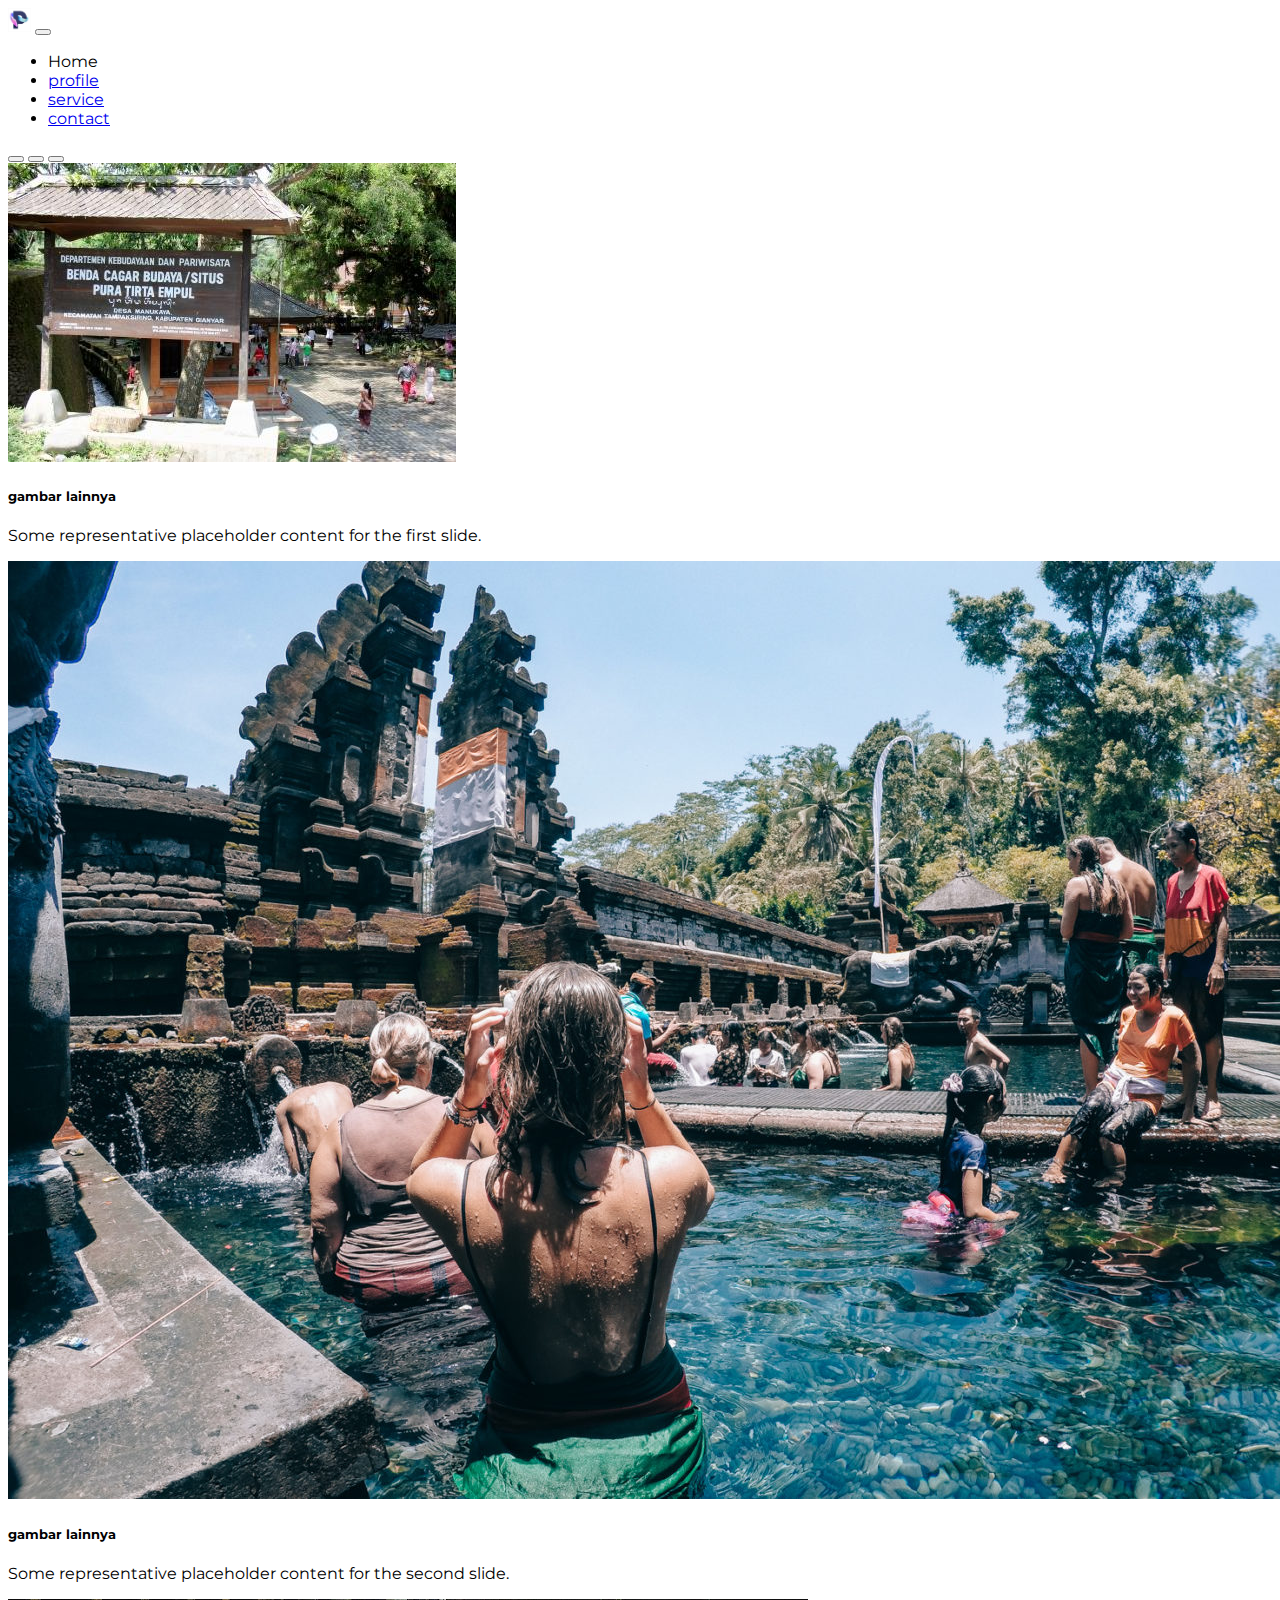
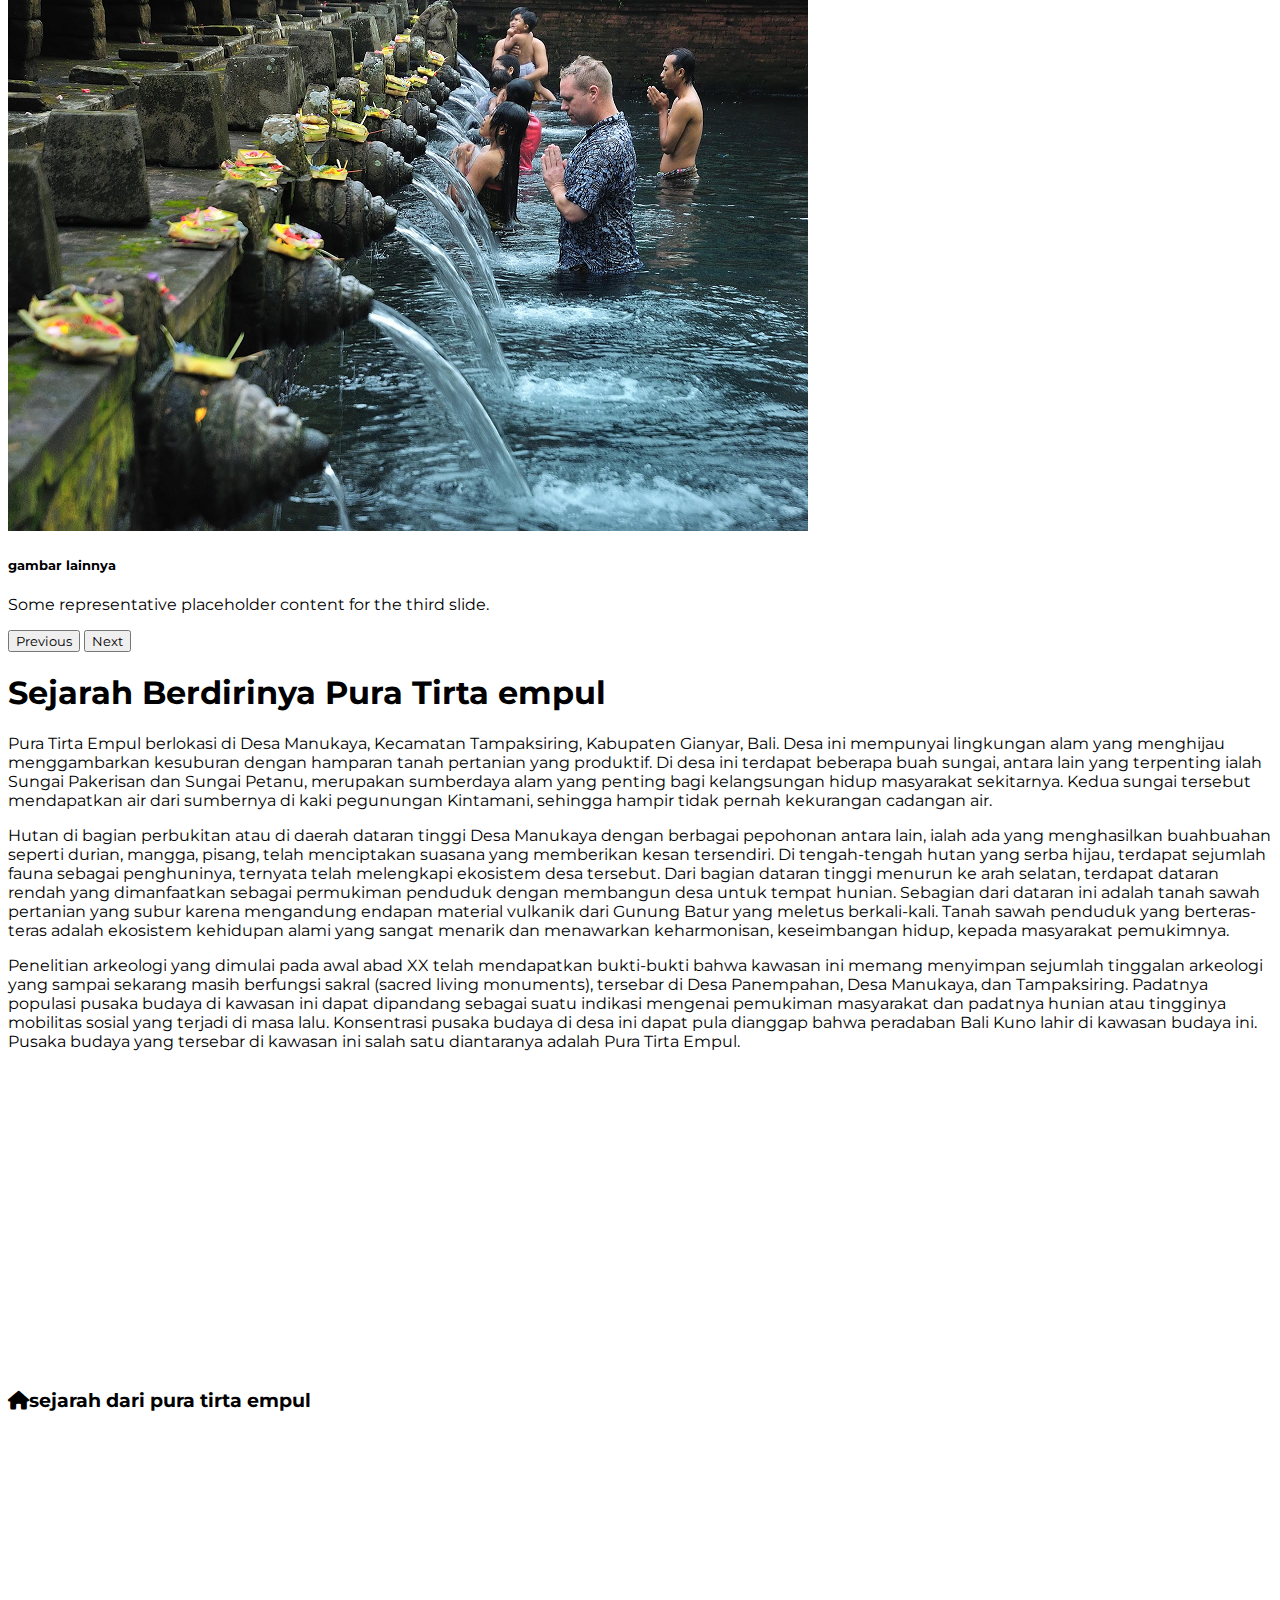
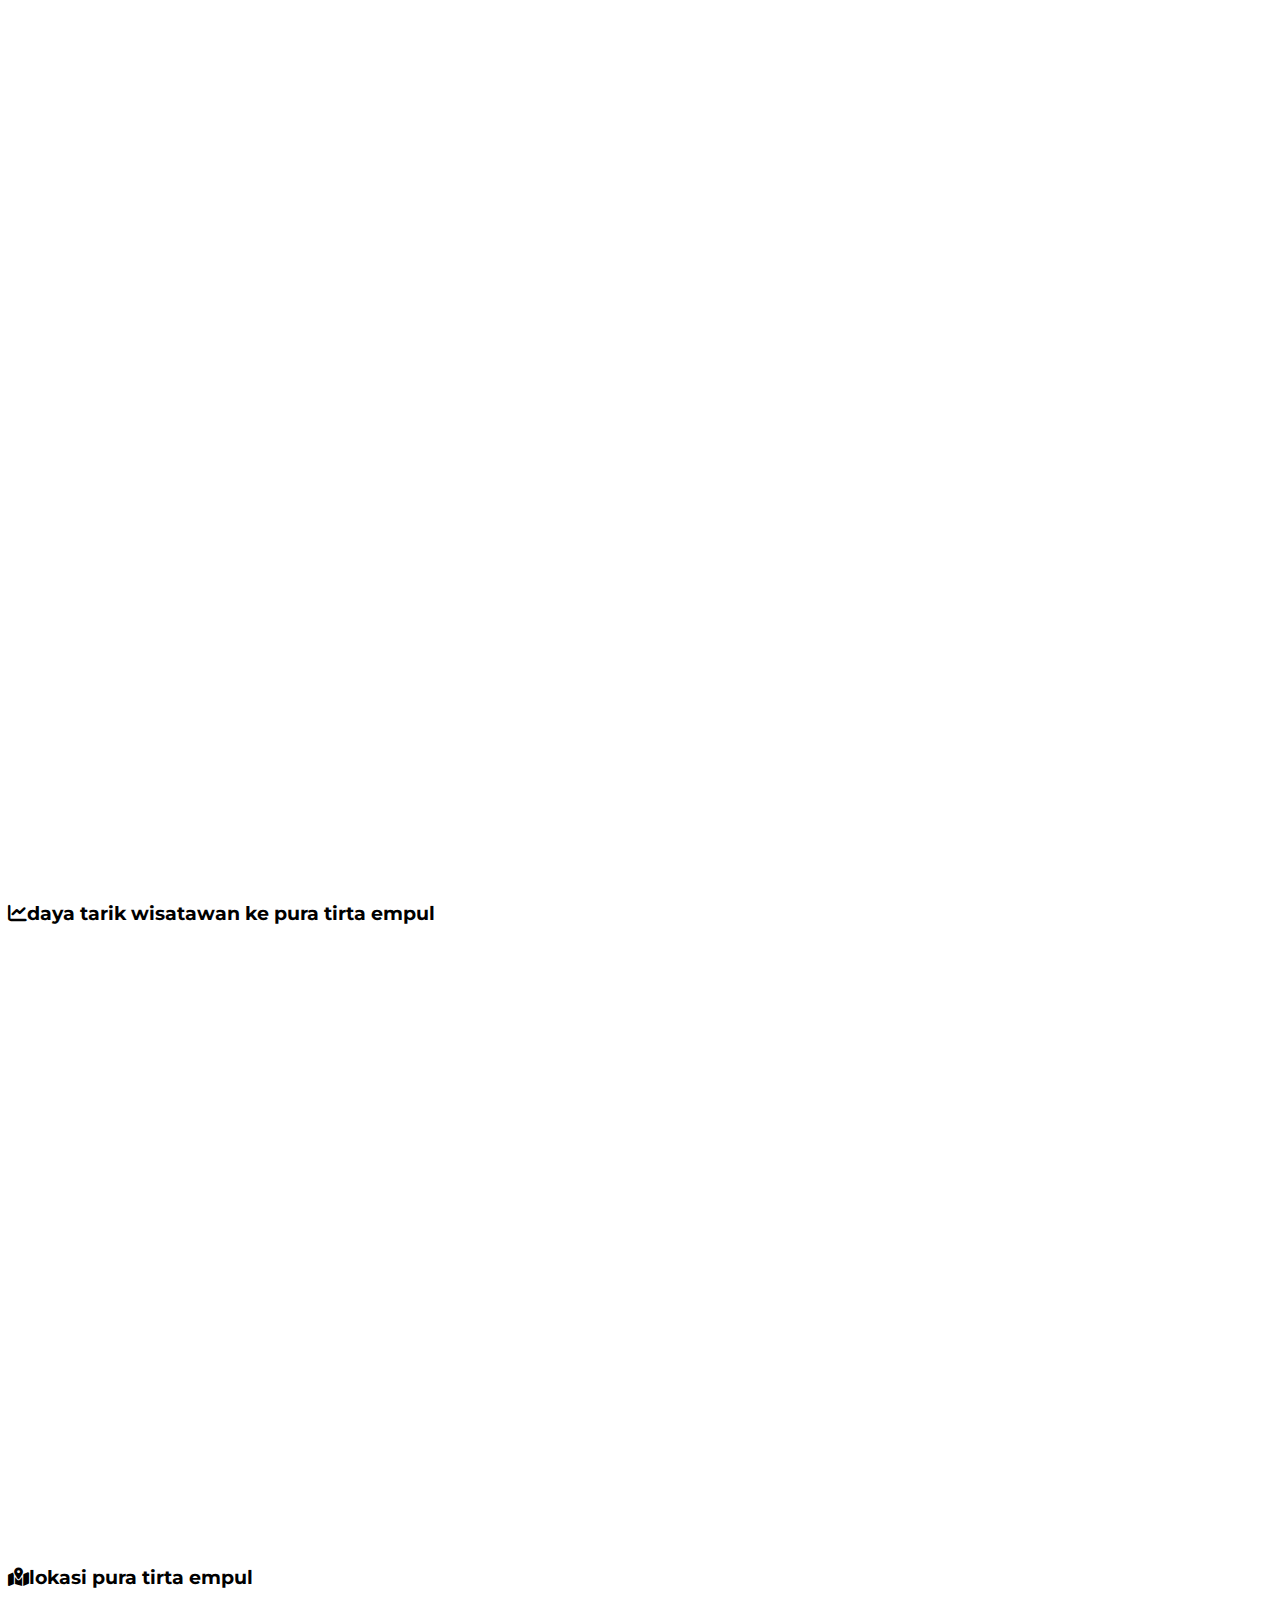
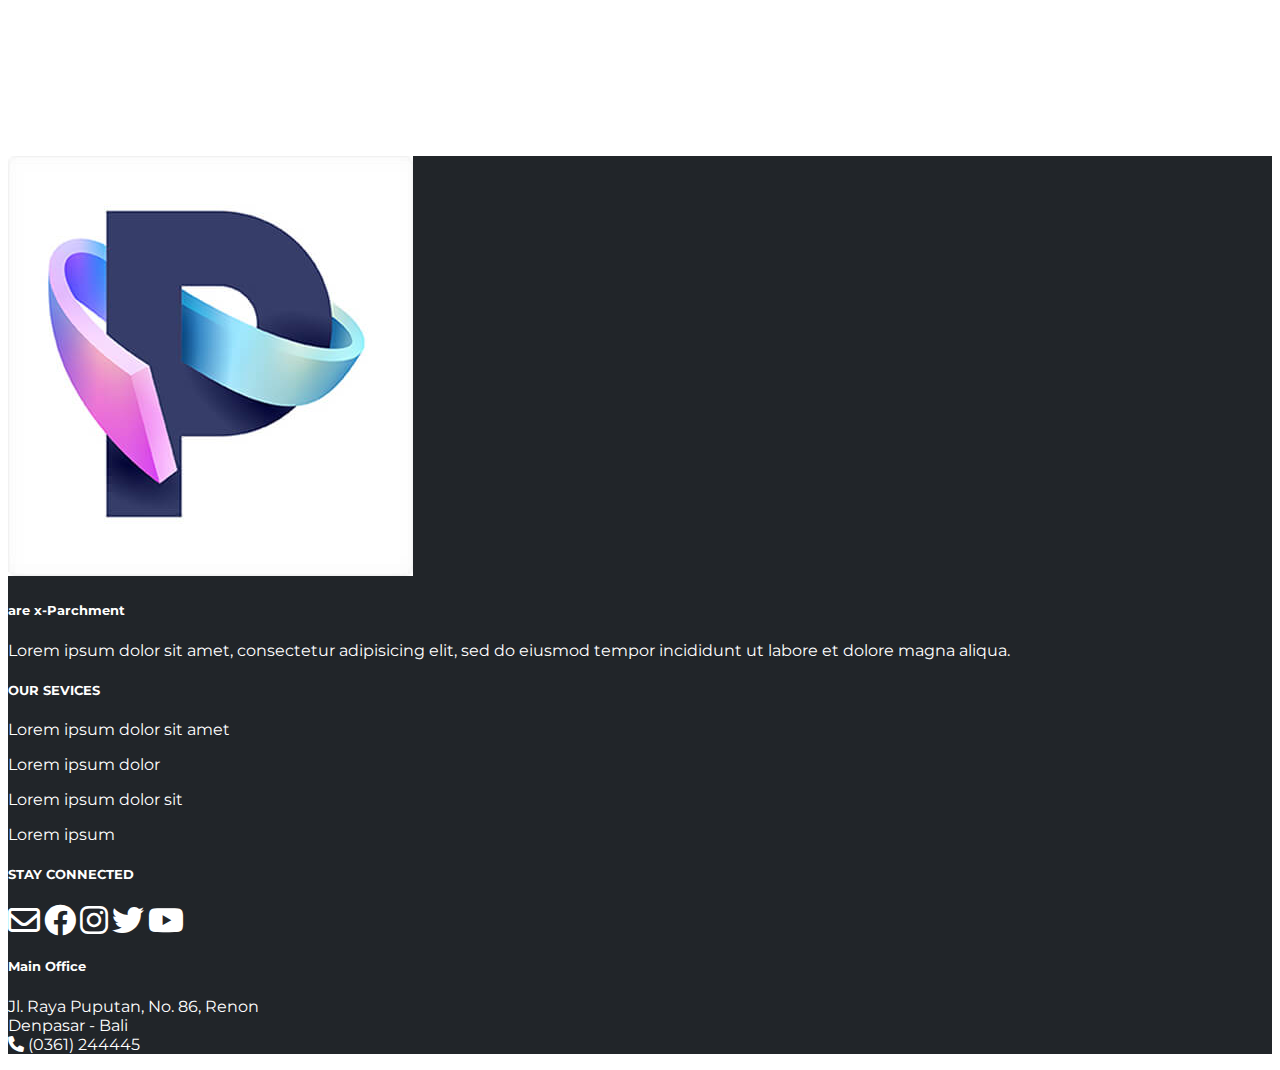
<file: index.html>
<!DOCTYPE html>
<html>
<head>
    <meta charset="utf-8">
    <meta name="viewport" content="width=device-width, initial-scale=1">
    <title></title>
    <!--font-->
    <link rel="preconnect" href="https://fonts.googleapis.com">
    <link rel="preconnect" href="https://fonts.gstatic.com" crossorigin>
    <link href="https://fonts.googleapis.com/css2?family=Montserrat:wght@300;400;700&display=swap" rel="stylesheet">
    <!--end of font-->
    <!--bootsrap-->
    <link rel="stylesheet" type="text/css" href="fontawesome/css/all.min.css">
    <link href="https://cdn.jsdelivr.net/npm/bootstrap@5.0.2/dist/css/bootstrap.min.css" rel="stylesheet" integrity="sha384-EVSTQN3/azprG1Anm3QDgpJLIm9Nao0Yz1ztcQTwFspd3yD65VohhpuuCOmLASjC" crossorigin="anonymous">
    <!--end of boostrap-->
    <!--aos-->
    <link href="https://unpkg.com/aos@2.3.1/dist/aos.css" rel="stylesheet">
    <!--end of aos-->
    <link rel="stylesheet" type="text/css" href="css/style.css">
    
</head>
<body style="display: none;">
    <!--navbar-->
    <nav class="navbar navbar-expand-lg navbar-dark bg-dark">
        <div class="container-fluid">
            <a class="navbar-brand" href="indeks.html"></a>
                    <img src="foto/logo.jpg" height="24">
            <button class="navbar-toggler" type="button" data-bs-toggle="collapse" data-bs-target="#navbarNav" aria-controls="navbarNav" aria-expanded="false" aria-label="Toggle navigation">
                <span class="navbar-toggler-icon"></span>
            </button>
            <div class="collapse navbar-collapse" id="navbarNav">
                <ul class="navbar-nav">
                    <li class="nav-item">
                         <a class="nav-link active"aria-current="index.html">Home</a>
                    </li>
                    <li class="nav-item">
                        <a class="nav-link" href="profile.html">profile</a>
                    </li>
                    <li class="nav-item">
                        <a class="nav-link" href="service.html">service</a>
                    </li>
                    <li class="nav-item">
                        <a class="nav-link" href="contact.html">contact</a>
                    </li>
                </ul>
            </div>
        </div>
    </nav>
    <!--end of navbar-->

    <!--carousel-->
    <div id="mainSlide" class="carousel slide carousel-fade" data-bs-ride="carousel">
        <div class="carousel-indicators">
            <button type="button" data-bs-target="#mainSlide" data-bs-slide-to="0" class="active" aria-current="true" aria-label="Slide 1"></button>
            <button type="button" data-bs-target="#mainSlide" data-bs-slide-to="1" aria-label="Slide 2"></button>
            <button type="button" data-bs-target="#mainSlide" data-bs-slide-to="2" aria-label="Slide 3"></button>
        </div>
        <div class="carousel-inner">
            <div class="carousel-item active">
                <img src="foto/foto1.jpg" class="d-block w-100">
                <div class="carousel-caption d-none d-md-block">
                    <h5>gambar lainnya</h5>
                    <p>Some representative placeholder content for the first slide.</p>
                </div>
            </div>
            <div class="carousel-item">
                <img src="foto/foto2.jpg" class="d-block w-100">
                <div class="carousel-caption d-none d-md-block">
                    <h5>gambar lainnya</h5>
                    <p>Some representative placeholder content for the second slide.</p>
                </div>
            </div>
            <div class="carousel-item">
                <img src="foto/foto3.jpg" class="d-block w-100">
                <div class="carousel-caption d-none d-md-block">
                    <h5>gambar lainnya</h5>
                    <p>Some representative placeholder content for the third slide.</p>
                </div>
            </div>
        </div>
        <button class="carousel-control-prev" type="button" data-bs-target="#carouselExampleCaptions" data-bs-slide="prev">
            <span class="carousel-control-prev-icon" aria-hidden="true"></span>
            <span class="visually-hidden">Previous</span>
        </button>
        <button class="carousel-control-next" type="button" data-bs-target="#carouselExampleCaptions" data-bs-slide="next">
            <span class="carousel-control-next-icon" aria-hidden="true"></span>
            <span class="visually-hidden">Next</span>
        </button>
    </div>
    <!--end of carousel-->

    <!--content-->
    <div class="container-fluid">
        <div class="row p-5">
            <div class="col-12"></div>
                <h1 class="display-5">Sejarah Berdirinya Pura Tirta empul</h1>
                <p>
                    Pura Tirta Empul berlokasi di Desa Manukaya, Kecamatan Tampaksiring, Kabupaten Gianyar, Bali. Desa ini mempunyai lingkungan alam yang menghijau menggambarkan kesuburan dengan hamparan tanah pertanian yang produktif. Di desa ini terdapat beberapa buah sungai, antara lain yang terpenting ialah Sungai Pakerisan dan Sungai Petanu, merupakan sumberdaya alam yang penting bagi kelangsungan hidup masyarakat sekitarnya. Kedua sungai tersebut mendapatkan air dari sumbernya di kaki pegunungan Kintamani, sehingga hampir tidak pernah kekurangan cadangan air.
                </p>
                <p>
                    Hutan di bagian perbukitan atau di daerah dataran tinggi Desa Manukaya dengan berbagai pepohonan antara lain, ialah ada yang menghasilkan buahbuahan seperti durian, mangga, pisang, telah menciptakan suasana yang memberikan kesan tersendiri. Di tengah-tengah hutan yang serba hijau, terdapat sejumlah fauna sebagai penghuninya, ternyata telah melengkapi ekosistem desa tersebut. Dari bagian dataran tinggi menurun ke arah selatan, terdapat dataran rendah yang dimanfaatkan sebagai permukiman penduduk dengan membangun desa untuk tempat hunian. Sebagian dari dataran ini adalah tanah sawah pertanian yang subur karena mengandung endapan material vulkanik dari Gunung Batur yang meletus berkali-kali. Tanah sawah penduduk yang berteras-teras adalah ekosistem kehidupan alami yang sangat menarik dan menawarkan keharmonisan, keseimbangan hidup, kepada masyarakat pemukimnya.
                </p>
                <p>
                    Penelitian arkeologi yang dimulai pada awal abad XX telah mendapatkan bukti-bukti bahwa kawasan ini memang menyimpan sejumlah tinggalan arkeologi yang sampai sekarang masih berfungsi sakral (sacred living monuments), tersebar di Desa Panempahan, Desa Manukaya, dan Tampaksiring. Padatnya populasi pusaka budaya di kawasan ini dapat dipandang sebagai suatu indikasi mengenai pemukiman masyarakat dan padatnya hunian atau tingginya mobilitas sosial yang terjadi di masa lalu. Konsentrasi pusaka budaya di desa ini dapat pula dianggap bahwa peradaban Bali Kuno lahir di kawasan budaya ini. Pusaka budaya yang tersebar di kawasan ini salah satu diantaranya adalah Pura Tirta Empul.
                </p>
            </div>
        </div>
        <div class="row p-5">
            <div class="col-lg-6">
                <img src="foto/foto1.jpg" class="img-fluid mb-4 shadow" data-aos="fade-up">
            </div>
            <div class ="col-lg-6">
                <h3><i class="fas fa-home"></i>sejarah dari pura tirta empul</h3>
                <p data-aos="fade-down">
                    Diceritakan bahwa Raja Mayadenawa bersikap sewenang–wenang dan tidak mengizinkan rakyat untuk melaksanakan upacara keagamaan untuk mohon keselamatan dari dewa. Setelah perbuatan itu diketahui oleh para dewa, maka para dewa yang dikepalai oleh Bhatara Indra menyerang Mayadenawa. Mayadenawa kalah dan melarikan diri hingga di sebelah Utara Desa Tampak siring. Dengan kesaktiannya ia menciptakan sebuah mata air beracun mengakibatkan laskar Bhatara Indra yang mengejarnya gugur akibat minum air tersebut. Melihat hal ini Bhatara Indra segera menancapkan tombaknya dan "air keluar dari tanah" (Tirta Empul). Air Suci ini dipakai memerciki para Dewa sehingga tidak beberapa lama bisa hidup lagi seperti sediakala  
                </p>
            </div>
        </div>
    </div>
    <div class="row p-5">
            <div class="col-lg-6 order-lg-last text-center">
                <img src="foto/foto2.jpg" class="img-fluid mb-4 shadow" data-aos="fade-up">
            </div>
            <div class ="col-lg-6">
                <h3><i class="fas fa-chart-line"></i>daya tarik wisatawan ke pura tirta empul</h3>
                <p data-aos="fade-down">
                    Pura Tirta Empul dibangun disekililing sebuah sumber mata air yang besar pada 962 M selama wangsa Warmadewa oleh raja Sri Candrabhayasingha Warmadewa (dari abad ke-10 hingga ke-14).[3] Nama pura berasal dari sumber mata air tersebut yang dinamakan "Tirta Empul". Mata air tersebut berasal dari sungai Pakerisan.[4] Pura dibagi menjadi 3 bagian; Jaba Pura (halaman depan), Jaba Tengah (halaman tengah) dan Jeroan (halaman dalam). Jaba Tengah terdiri dari 2 kolam dengan 30 pancuran yang diberi nama sebagai berikut: Pengelukatan, Pebersihan, dan Sudamala serta Pancuran Cetik (racun).[5]
                    Pura ini didedikasikan untuk Dewa Wisnu, nama dewa Hindu untuk kesadaran tertinggi Narayana.[6] Di sisi kiri pura terdapat sebuah bangunan vila modern di atas bukit bernama Istana Tampaksiring, dibangun untuk kunjungan Presiden Sukarno ke Bali pada tahun 1954, yang sekarang digunakan sebagai tempat istirahat bagi tamu-tamu kenegaraan yang penting.
                </p>
            </div>
        </div>

        <div class="row p-5">
            <div class="col-lg-6">
               <iframe src="https://www.google.com/maps/embed?pb=!1m18!1m12!1m3!1d63147.678735528745!2d115.27427074144106!3d-8.428162048320033!2m3!1f0!2f0!3f0!3m2!1i1024!2i768!4f13.1!3m3!1m2!1s0x2dd218f4e06131b5%3A0x53a25a017714ecc1!2sPura%20Tirta%20Empul!5e0!3m2!1sid!2sid!4v1642587838793!5m2!1sid!2sid" width="600" height="450" style="border:0;" allowfullscreen="" loading="lazy"></iframe>
            </div>
            <div class ="col-lg-6">
                <h3><i class="fas fa-map-marked-alt"></i>lokasi pura tirta empul</h3>
                <p data-aos="fade-down">
                    Pada tanggal 6 November 2018, dua orang petugas tiket dari Desa Pakraman Manukaya Let, Desa Manukaya, I Wayan Gerindra (48) dan Dewa Putu Degdeg (78) diduga melakukan pungutan di luar kerjasama tertulis dengan Dinas Pariwisata Kabupaten Gianyar. Tim Saber Pungli yang melakukan OTT dipimpin Kasat Reskrim Polres Gianyar, AKP Denni Septiawan. Kedua petugas tiket Objek Wisata Tirta Empul yang terjaring OTT ini diduga melakukan pungutan liar diluar kerjasama tertulis. Seharusnya, tiket resmi yang diterbitkan Pemkab Gianyar melalui Dinas Pariwisata sebagai karcis masuk ke Tirta Empul sesuai Perda Nomor 8 Tahun 2010 adalah seharga Rp 15.000 per orang, dijual dari pagi pukul 07.00 Wita hingga pukul 18.00 Wita. Dari hasil penjualan itu, Pemkab Gianyar memperoleh bagian 60 persen, sementara pihak Desa Pakraman Let yang menjadi wilayah Pura Tirta Empul mendapat 40 persen. Kenyataannya, petugas dari Dinas Pariwisata Gianyar hanya melakukan pungutan karcis sejak pagi pukul 07.00 Wita hingga sore pukul 15.00 Wita.  
                </p>
            </div>
        </div>
    <!--end of content-->

    <!--footer-->
    <footer class="px-3 py-5 small">
        <div class="container">
            <div class="row">
                <div class="col-lg-4 col-6">
                    <img src="foto/logo.jpg" class="img-fluid w-50">
                    <h5>are x-Parchment</h5>
                    <p>
                        Lorem ipsum dolor sit amet, consectetur adipisicing elit, sed do eiusmod
                        tempor incididunt ut labore et dolore magna aliqua. 
                    </p>
                </div>
                <div class="col-lg-4 col-6">
                    <h5>OUR SEVICES</h5>
                    <p class="mb-2">Lorem ipsum dolor sit amet</p>
                    <p class="mb-2">Lorem ipsum dolor</p>
                    <p class="mb-2">Lorem ipsum dolor sit </p>
                    <p class="mb-2">Lorem ipsum </p>
                </div>
                <div class="col-lg-4 col-6">
                    <h5>STAY CONNECTED</h5>
                    <div class="d-flex gap-3 mb-4">
                        <i class="far fa-envelope fa-2x"></i>
                        <i class="fab fa-facebook fa-2x"></i>
                        <i class="fab fa-instagram fa-2x"></i>
                        <i class="fab fa-twitter fa-2x"></i>
                        <i class="fab fa-youtube fa-2x"></i>
                    </div>
                    <h5>Main Office</h5>
                    <p>Jl. Raya Puputan, No. 86, Renon<br> Denpasar - Bali <br> <i class="fas fa-phone"></i> (0361) 244445</p>
                </div>
            </div>
        </div>
    </footer>
    <!--end of footer-->

    <script type="text/javascript" src="https://code.jquery.com/jquery-3.6.0.min.js"></script>
    <script src="https://cdn.jsdelivr.net/npm/bootstrap@5.0.2/dist/js/bootstrap.bundle.min.js" integrity="sha384-MrcW6ZMFYlzcLA8Nl+NtUVF0sA7MsXsP1UyJoMp4YLEuNSfAP+JcXn/tWtIaxVXM" crossorigin="anonymous"></script>
    <script src="https://unpkg.com/aos@2.3.1/dist/aos.js"></script>
    <script type="text/javascript">
        $(document).ready(function() {
            $('body').fadeIn('slow', function(){
                AOS.init();
            });
        });
    </script>

</body>
</html>
</file>
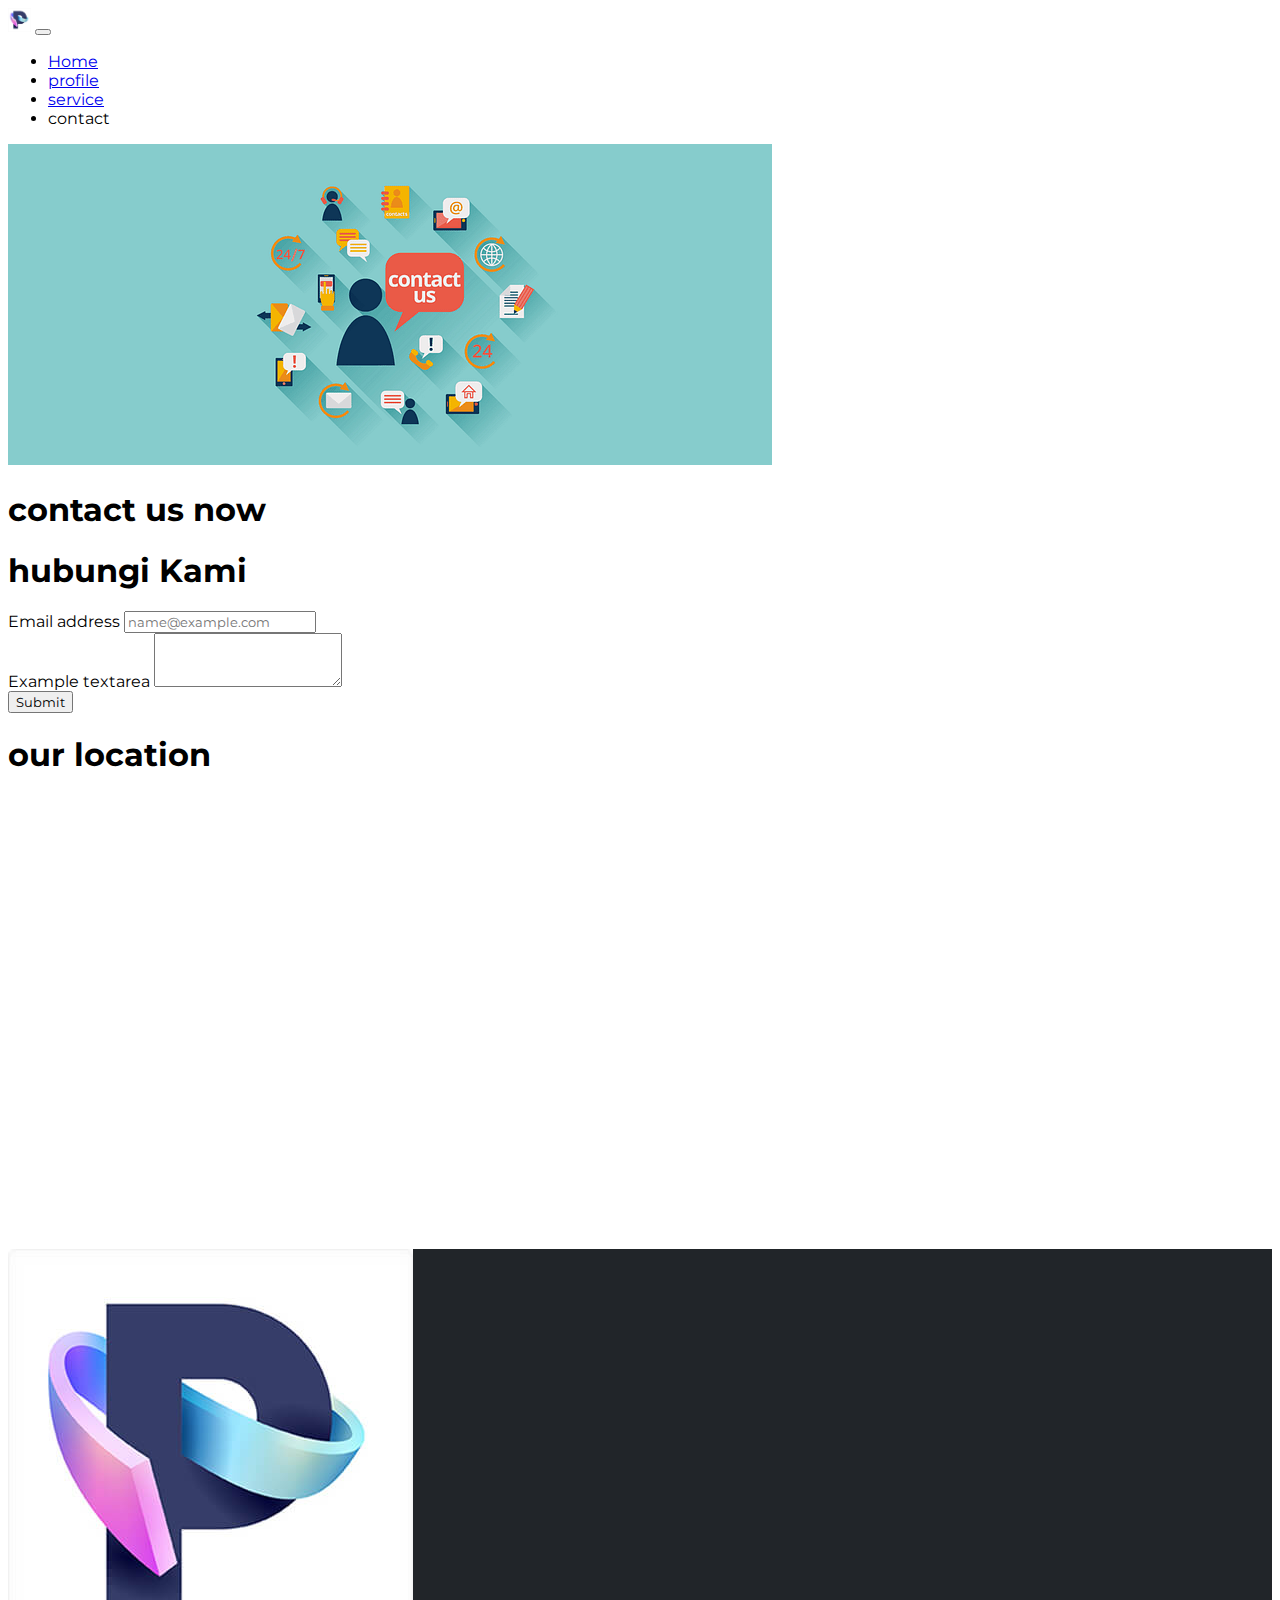
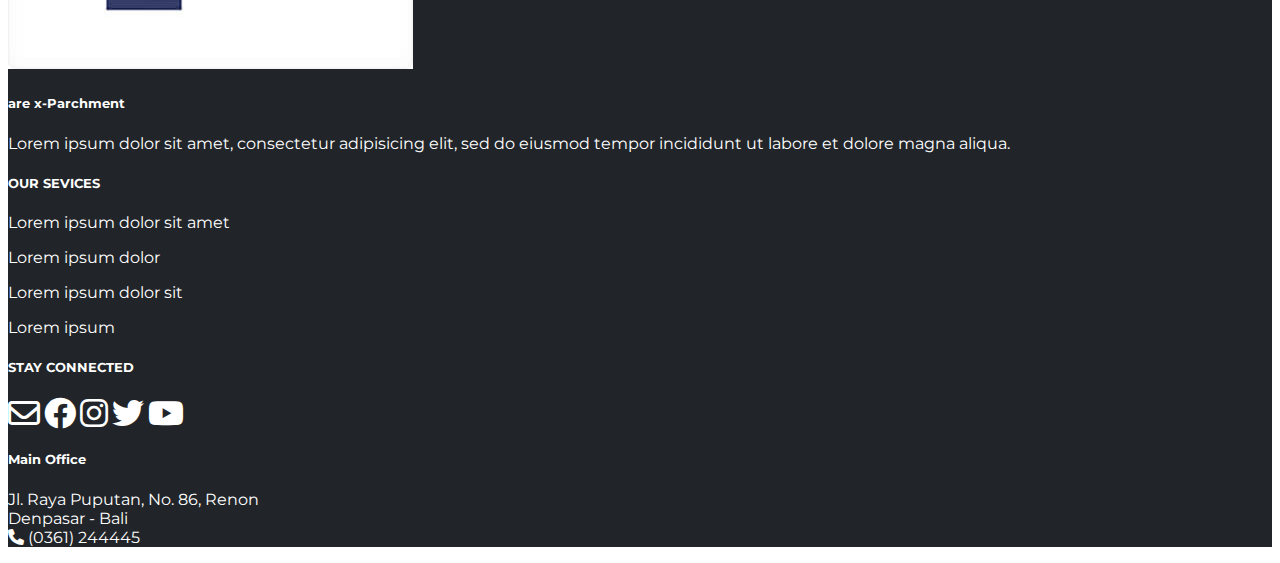
<file: contact.html>
<!DOCTYPE html>
<html>
<head>
    <meta charset="utf-8">
    <meta name="viewport" content="width=device-width, initial-scale=1">
    <title></title>
    <!--font-->
    <link rel="preconnect" href="https://fonts.googleapis.com">
    <link rel="preconnect" href="https://fonts.gstatic.com" crossorigin>
    <link href="https://fonts.googleapis.com/css2?family=Montserrat:wght@300;400;700&display=swap" rel="stylesheet">
    <!--end of font-->
    <!--bootsrap-->
    <link rel="stylesheet" type="text/css" href="fontawesome/css/all.min.css">
    <link href="https://cdn.jsdelivr.net/npm/bootstrap@5.0.2/dist/css/bootstrap.min.css" rel="stylesheet" integrity="sha384-EVSTQN3/azprG1Anm3QDgpJLIm9Nao0Yz1ztcQTwFspd3yD65VohhpuuCOmLASjC" crossorigin="anonymous">
    <!--end of boostrap-->
    <!--aos-->
    <link href="https://unpkg.com/aos@2.3.1/dist/aos.css" rel="stylesheet">
    <!--end of aos-->
    <link rel="stylesheet" type="text/css" href="css/style.css">
    
</head>
<body style="display: none;">
    <!--navbar-->
    <nav class="navbar navbar-expand-lg navbar-dark bg-dark">
        <div class="container-fluid">
            <a class="navbar-brand" href="indeks.html"></a>
                    <img src="foto/logo.jpg" height="24">
            <button class="navbar-toggler" type="button" data-bs-toggle="collapse" data-bs-target="#navbarNav" aria-controls="navbarNav" aria-expanded="false" aria-label="Toggle navigation">
                <span class="navbar-toggler-icon"></span>
            </button>
            <div class="collapse navbar-collapse" id="navbarNav">
                <ul class="navbar-nav">
                    <li class="nav-item">
                         <a class="nav-link "href="index.html">Home</a>
                    </li>
                    <li class="nav-item">
                        <a class="nav-link " href="profile.html">profile</a>
                    </li>
                    <li class="nav-item">
                        <a class="nav-link" href="service.html">service</a>
                    </li>
                    <li class="nav-item">
                        <a class="nav-link active" aria-current="contact.html">contact</a>
                    </li>
                </ul>
            </div>
        </div>
    </nav>
    <!--end of navbar-->

    <!--carousel-->
    <div class="carousel-inner">
            <div class="carousel-item active">
                <img src="foto/contact.jpg" class="d-block w-100">
                <div class="carousel-caption d-none d-md-block">
                   <h1>contact us now</h1>
                </div>
            </div>
    </div>
    <!--end of carousel-->

    <!--content-->
    <div class="container-fluid">
        <div class="row p-5">
            <div class="col-12"></div>
                <h1 class="display-5">hubungi Kami</h1>
                
            </div>
        </div>
    </div>
    <!--end of content-->
    <div class="container-fluid">
        <div class="row p-5">
            <div class="col-12 w-50">
                <div class="mb-3">
                    <label for="exampleFormControlInput1" class="form-label">Email address</label>
                    <input type="email" class="form-control" id="exampleFormControlInput1" placeholder="name@example.com">
                 </div>
                 <div class="mb-3">
                    <label for="exampleFormControlTextarea1" class="form-label">Example textarea</label>
                    <textarea class="form-control" id="exampleFormControlTextarea1" rows="3"></textarea>
                 </div>
                 <div class="col-12">
                    <button type="submit" class="btn btn-primary">Submit</button>
                </div>
            </div>
        </div>
    </div>
    <div>
        <h1 class="display- p-5">our location</h1>
        <iframe src="https://www.google.com/maps/embed?pb=!1m18!1m12!1m3!1d3944.192403813635!2d115.22439021398621!3d-8.673244893768105!2m3!1f0!2f0!3f0!3m2!1i1024!2i768!4f13.1!3m3!1m2!1s0x2dd240f24881c587%3A0xe8413f111e0aa096!2sInstitut%20Teknologi%20Dan%20Bisnis%20STIKOM%20BALI!5e0!3m2!1sid!2sid!4v1642586132727!5m2!1sid!2sid" width="100%" height="450" style="border:0;" allowfullscreen="" loading="lazy"></iframe>
    </div>

    <!--footer-->
    <footer class="px-3 py-5 small">
        <div class="container">
            <div class="row">
                <div class="col-lg-4 col-6">
                    <img src="foto/logo.jpg" class="img-fluid w-50">
                    <h5>are x-Parchment</h5>
                    <p>
                        Lorem ipsum dolor sit amet, consectetur adipisicing elit, sed do eiusmod
                        tempor incididunt ut labore et dolore magna aliqua. 
                    </p>
                </div>
                <div class="col-lg-4 col-6">
                    <h5>OUR SEVICES</h5>
                    <p class="mb-2">Lorem ipsum dolor sit amet</p>
                    <p class="mb-2">Lorem ipsum dolor</p>
                    <p class="mb-2">Lorem ipsum dolor sit </p>
                    <p class="mb-2">Lorem ipsum </p>
                </div>
                <div class="col-lg-4 col-6">
                    <h5>STAY CONNECTED</h5>
                    <div class="d-flex gap-3 mb-4">
                        <i class="far fa-envelope fa-2x"></i>
                        <i class="fab fa-facebook fa-2x"></i>
                        <i class="fab fa-instagram fa-2x"></i>
                        <i class="fab fa-twitter fa-2x"></i>
                        <i class="fab fa-youtube fa-2x"></i>
                    </div>
                    <h5>Main Office</h5>
                    <p>Jl. Raya Puputan, No. 86, Renon<br> Denpasar - Bali <br> <i class="fas fa-phone"></i> (0361) 244445</p>
                </div>
            </div>
        </div>
    </footer>
    <!--end of footer-->

    <script type="text/javascript" src="https://code.jquery.com/jquery-3.6.0.min.js"></script>
    <script src="https://cdn.jsdelivr.net/npm/bootstrap@5.0.2/dist/js/bootstrap.bundle.min.js" integrity="sha384-MrcW6ZMFYlzcLA8Nl+NtUVF0sA7MsXsP1UyJoMp4YLEuNSfAP+JcXn/tWtIaxVXM" crossorigin="anonymous"></script>
    <script src="https://unpkg.com/aos@2.3.1/dist/aos.js"></script>
    <script type="text/javascript">
        $(document).ready(function() {
            $('body').fadeIn('slow', function(){
                AOS.init();
            });
        });
    </script>

</body>
</html>
</file>
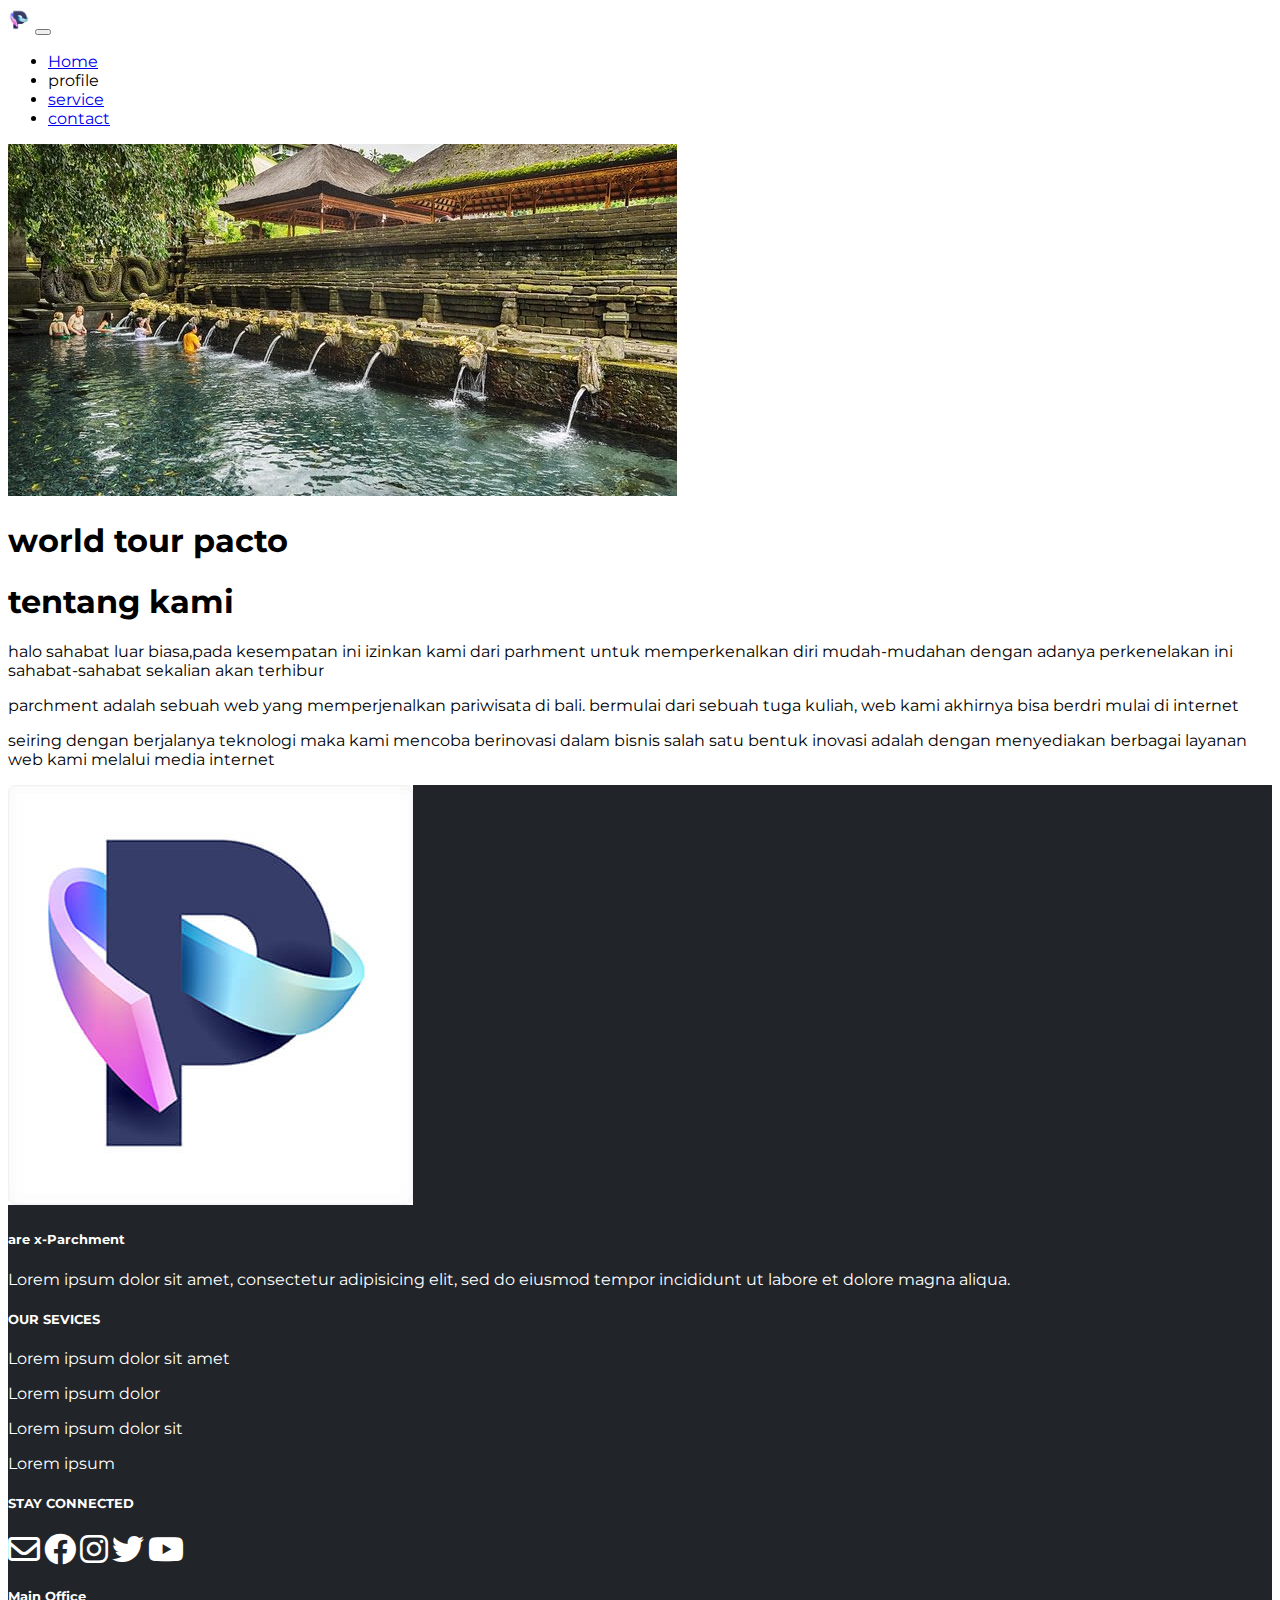
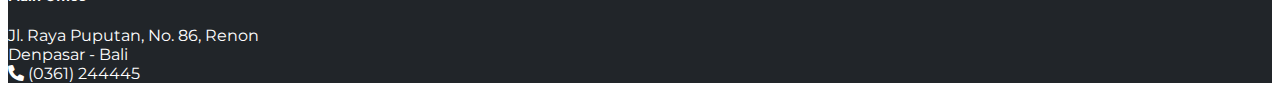
<file: profile.html>
<!DOCTYPE html>
<html>
<head>
    <meta charset="utf-8">
    <meta name="viewport" content="width=device-width, initial-scale=1">
    <title></title>
    <!--font-->
    <link rel="preconnect" href="https://fonts.googleapis.com">
    <link rel="preconnect" href="https://fonts.gstatic.com" crossorigin>
    <link href="https://fonts.googleapis.com/css2?family=Montserrat:wght@300;400;700&display=swap" rel="stylesheet">
    <!--end of font-->
    <!--bootsrap-->
    <link rel="stylesheet" type="text/css" href="fontawesome/css/all.min.css">
    <link href="https://cdn.jsdelivr.net/npm/bootstrap@5.0.2/dist/css/bootstrap.min.css" rel="stylesheet" integrity="sha384-EVSTQN3/azprG1Anm3QDgpJLIm9Nao0Yz1ztcQTwFspd3yD65VohhpuuCOmLASjC" crossorigin="anonymous">
    <!--end of boostrap-->
    <!--aos-->
    <link href="https://unpkg.com/aos@2.3.1/dist/aos.css" rel="stylesheet">
    <!--end of aos-->
    <link rel="stylesheet" type="text/css" href="css/style.css">
    
</head>
<body style="display: none;">
    <!--navbar-->
    <nav class="navbar navbar-expand-lg navbar-dark bg-dark">
        <div class="container-fluid">
            <a class="navbar-brand" href="indeks.html"></a>
                    <img src="foto/logo.jpg" height="24">
            <button class="navbar-toggler" type="button" data-bs-toggle="collapse" data-bs-target="#navbarNav" aria-controls="navbarNav" aria-expanded="false" aria-label="Toggle navigation">
                <span class="navbar-toggler-icon"></span>
            </button>
            <div class="collapse navbar-collapse" id="navbarNav">
                <ul class="navbar-nav">
                    <li class="nav-item">
                         <a class="nav-link "href="index.html">Home</a>
                    </li>
                    <li class="nav-item">
                        <a class="nav-link active"aria-current ="profile.html">profile</a>
                    </li>
                    <li class="nav-item">
                        <a class="nav-link" href="service.html">service</a>
                    </li>
                    <li class="nav-item">
                        <a class="nav-link" href="contact.html">contact</a>
                    </li>
                </ul>
            </div>
        </div>
    </nav>
    <!--end of navbar-->

    <!--carousel-->
    <div class="carousel-inner">
            <div class="carousel-item active">
                <img src="foto/profile.jpg" class="d-block w-100">
                <div class="carousel-caption d-none d-md-block">
                   <h1>world tour pacto</h1>
                </div>
            </div>
    </div>
    <!--end of carousel-->

    <!--content-->
    <div class="container-fluid">
        <div class="row p-5">
            <div class="col-12"></div>
                <h1 class="display-5">tentang kami</h1>
                <p>
                    halo sahabat luar biasa,pada kesempatan ini izinkan kami dari parhment untuk memperkenalkan diri mudah-mudahan dengan adanya perkenelakan ini sahabat-sahabat sekalian akan terhibur
                </p>
                <p>
                    parchment adalah sebuah web yang memperjenalkan pariwisata di bali. bermulai dari sebuah tuga kuliah, web kami akhirnya bisa berdri mulai di internet
                </p>
                <p>
                    seiring dengan berjalanya teknologi maka kami mencoba berinovasi dalam bisnis salah satu bentuk inovasi adalah dengan menyediakan berbagai layanan web kami melalui media internet
                </p>
            </div>
        </div>
    </div>
    <!--end of content-->


    <!--footer-->
    <footer class="px-3 py-5 small">
        <div class="container">
            <div class="row">
                <div class="col-lg-4 col-6">
                    <img src="foto/logo.jpg" class="img-fluid w-50">
                    <h5>are x-Parchment</h5>
                    <p>
                        Lorem ipsum dolor sit amet, consectetur adipisicing elit, sed do eiusmod
                        tempor incididunt ut labore et dolore magna aliqua. 
                    </p>
                </div>
                <div class="col-lg-4 col-6">
                    <h5>OUR SEVICES</h5>
                    <p class="mb-2">Lorem ipsum dolor sit amet</p>
                    <p class="mb-2">Lorem ipsum dolor</p>
                    <p class="mb-2">Lorem ipsum dolor sit </p>
                    <p class="mb-2">Lorem ipsum </p>
                </div>
                <div class="col-lg-4 col-6">
                    <h5>STAY CONNECTED</h5>
                    <div class="d-flex gap-3 mb-4">
                        <i class="far fa-envelope fa-2x"></i>
                        <i class="fab fa-facebook fa-2x"></i>
                        <i class="fab fa-instagram fa-2x"></i>
                        <i class="fab fa-twitter fa-2x"></i>
                        <i class="fab fa-youtube fa-2x"></i>
                    </div>
                    <h5>Main Office</h5>
                    <p>Jl. Raya Puputan, No. 86, Renon<br> Denpasar - Bali <br> <i class="fas fa-phone"></i> (0361) 244445</p>
                </div>
            </div>
        </div>
    </footer>
    <!--end of footer-->

    <script type="text/javascript" src="https://code.jquery.com/jquery-3.6.0.min.js"></script>
    <script src="https://cdn.jsdelivr.net/npm/bootstrap@5.0.2/dist/js/bootstrap.bundle.min.js" integrity="sha384-MrcW6ZMFYlzcLA8Nl+NtUVF0sA7MsXsP1UyJoMp4YLEuNSfAP+JcXn/tWtIaxVXM" crossorigin="anonymous"></script>
    <script src="https://unpkg.com/aos@2.3.1/dist/aos.js"></script>
    <script type="text/javascript">
        $(document).ready(function() {
            $('body').fadeIn('slow', function(){
                AOS.init();
            });
        });
    </script>

</body>
</html>
</file>
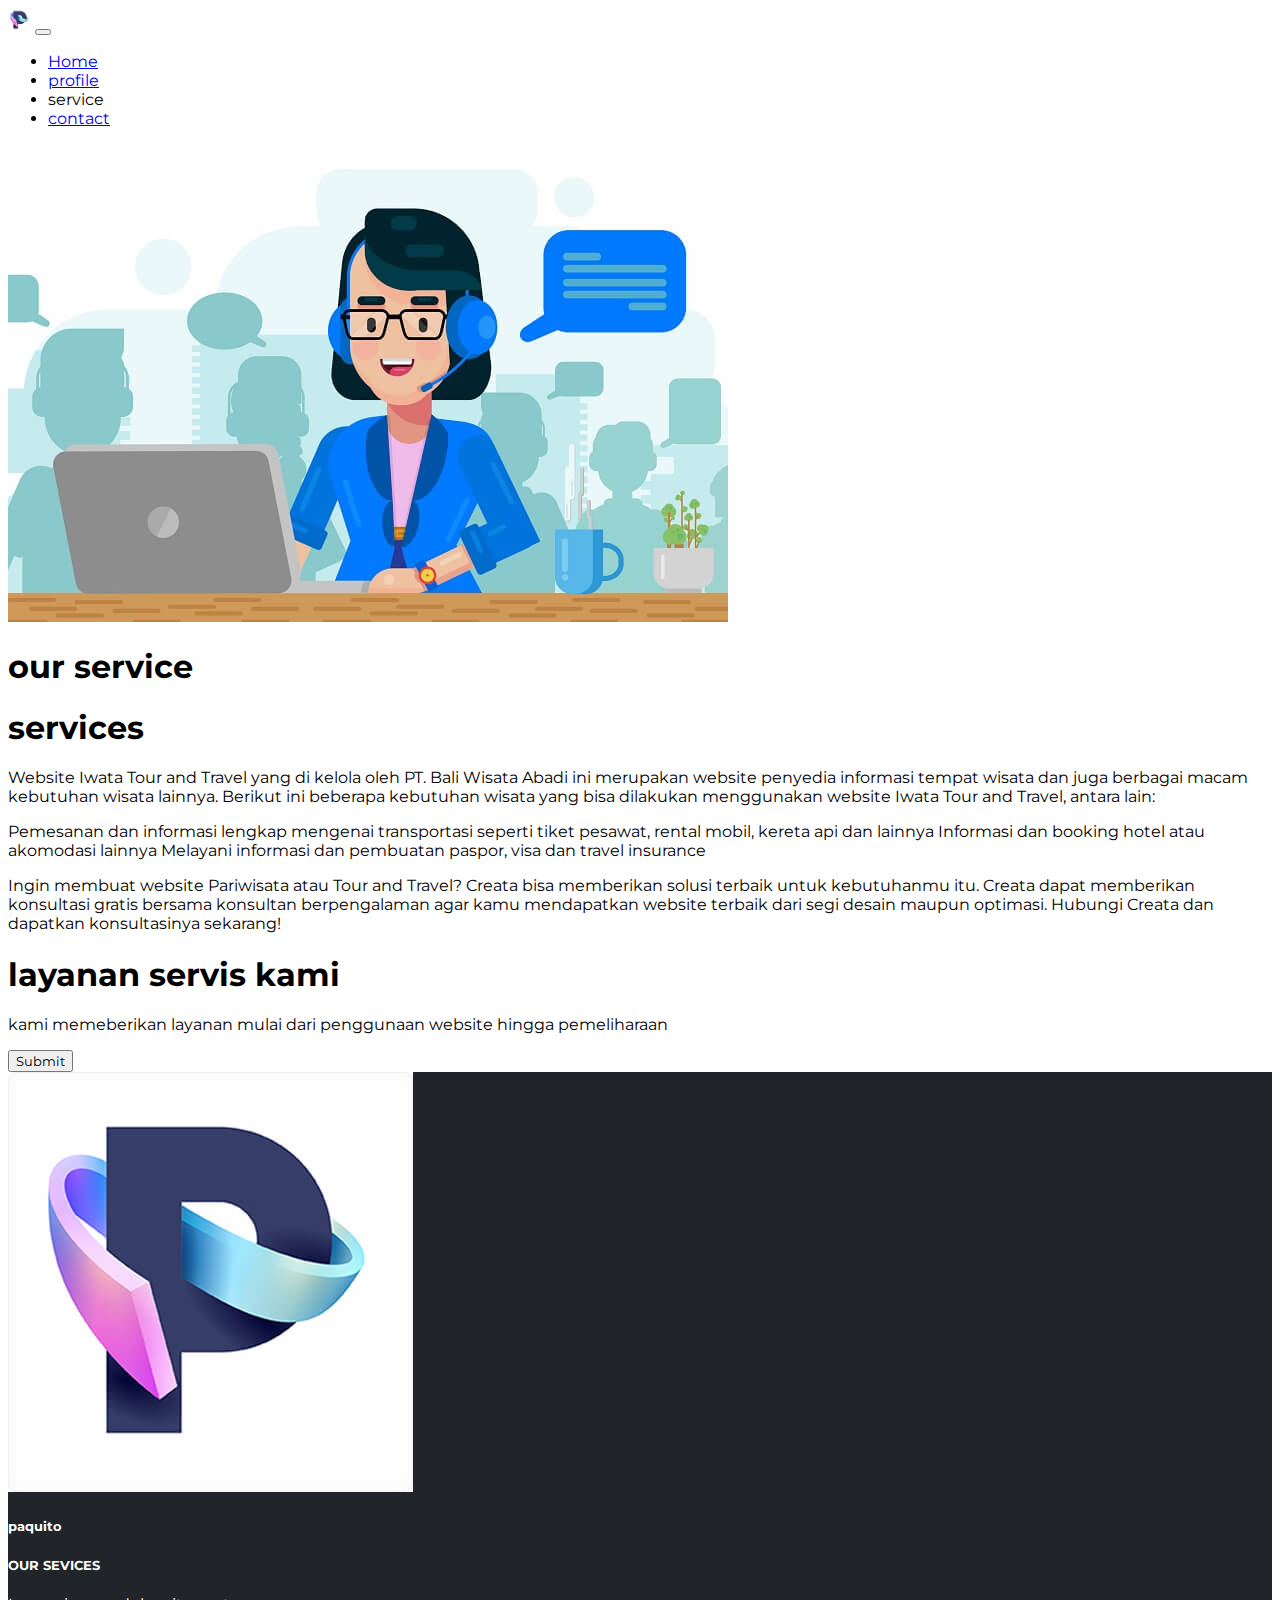
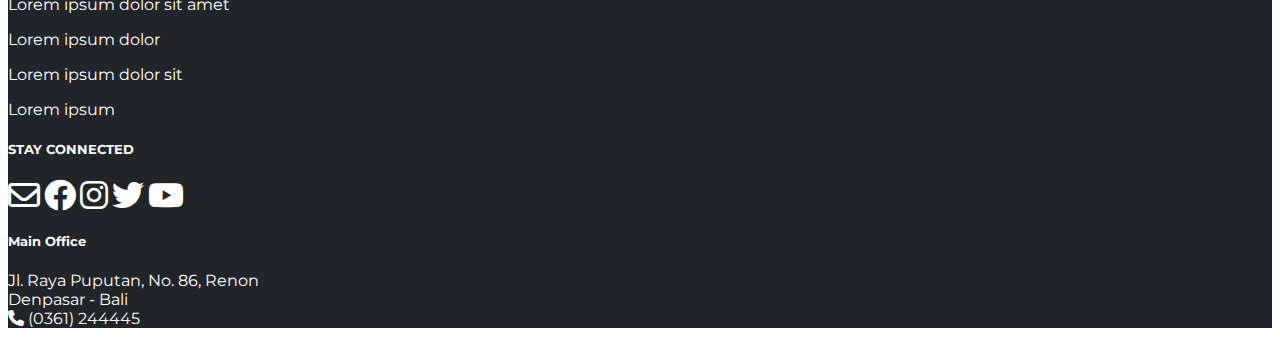
<file: service.html>
<!DOCTYPE html>
<html>
<head>
    <meta charset="utf-8">
    <meta name="viewport" content="width=device-width, initial-scale=1">
    <title></title>
    <!--font-->
    <link rel="preconnect" href="https://fonts.googleapis.com">
    <link rel="preconnect" href="https://fonts.gstatic.com" crossorigin>
    <link href="https://fonts.googleapis.com/css2?family=Montserrat:wght@300;400;700&display=swap" rel="stylesheet">
    <!--end of font-->
    <!--bootsrap-->
    <link rel="stylesheet" type="text/css" href="fontawesome/css/all.min.css">
    <link href="https://cdn.jsdelivr.net/npm/bootstrap@5.0.2/dist/css/bootstrap.min.css" rel="stylesheet" integrity="sha384-EVSTQN3/azprG1Anm3QDgpJLIm9Nao0Yz1ztcQTwFspd3yD65VohhpuuCOmLASjC" crossorigin="anonymous">
    <!--end of boostrap-->
    <!--aos-->
    <link href="https://unpkg.com/aos@2.3.1/dist/aos.css" rel="stylesheet">
    <!--end of aos-->
    <link rel="stylesheet" type="text/css" href="css/style.css">
    
</head>
<body style="display: none;">
    <!--navbar-->
    <nav class="navbar navbar-expand-lg navbar-dark bg-dark">
        <div class="container-fluid">
            <a class="navbar-brand" href="indeks.html"></a>
                    <img src="foto/logo.jpg" height="24">
            <button class="navbar-toggler" type="button" data-bs-toggle="collapse" data-bs-target="#navbarNav" aria-controls="navbarNav" aria-expanded="false" aria-label="Toggle navigation">
                <span class="navbar-toggler-icon"></span>
            </button>
            <div class="collapse navbar-collapse" id="navbarNav">
                <ul class="navbar-nav">
                    <li class="nav-item">
                         <a class="nav-link "href="index.html">Home</a>
                    </li>
                    <li class="nav-item">
                        <a class="nav-link " href="profile.html">profile</a>
                    </li>
                    <li class="nav-item">
                        <a class="nav-link active"aria-current ="service.html">service</a>
                    </li>
                    <li class="nav-item">
                        <a class="nav-link" href="contact.html">contact</a>
                    </li>
                </ul>
            </div>
        </div>
    </nav>
    <!--end of navbar-->

    <!--carousel-->
    <div class="carousel-inner">
            <div class="carousel-item active">
                <img src="foto/service.jpg" class="d-block w-100">
                <div class="carousel-caption d-none d-md-block">
                   <h1>our service</h1>
                </div>
            </div>
    </div>
    <!--end of carousel-->

    <!--content-->
    <div class="container-fluid">
        <div class="row p-5">
            <div class="col-12"></div>
                <h1 class="display-5">services</h1>
                <p>
                    Website Iwata Tour and Travel yang di kelola oleh PT. Bali Wisata Abadi ini merupakan website penyedia informasi tempat wisata dan juga berbagai macam kebutuhan wisata lainnya. Berikut ini beberapa kebutuhan wisata yang bisa dilakukan menggunakan website Iwata Tour and Travel, antara lain:
                </p>
                 <p>
                    Pemesanan dan informasi lengkap mengenai transportasi seperti tiket pesawat, rental mobil, kereta api dan lainnya
                    Informasi dan booking hotel atau akomodasi lainnya
                    Melayani informasi dan pembuatan paspor, visa dan travel insurance
                </p>
                <p>
                   Ingin membuat website Pariwisata atau Tour and Travel? Creata bisa memberikan solusi terbaik untuk kebutuhanmu itu. Creata dapat memberikan konsultasi gratis bersama konsultan berpengalaman agar kamu mendapatkan website terbaik dari segi desain maupun optimasi. Hubungi Creata dan dapatkan konsultasinya sekarang!
 
                </p>
            </div>
        </div>
    </div>
    <!--end of content-->
    <div class="row p-5 text-center">
        <div class="col-12">
            <h1 class="display-6">layanan servis kami</h1>
            <p>
                kami memeberikan layanan mulai dari penggunaan website hingga pemeliharaan
            </p>
            <button type="submit" class="btn btn-primary">Submit</button>
        </div>
        
    </div>

    <!--footer-->
    <footer class="px-3 py-5 small">
        <div class="container">
            <div class="row">
                <div class="col-lg-4 col-6">
                    <img src="foto/logo.jpg" class="img-fluid w-50">
                    <h5>paquito</h5>
                    <p>
                       
                    </p>
                </div>
                <div class="col-lg-4 col-6">
                    <h5>OUR SEVICES</h5>
                    <p class="mb-2">Lorem ipsum dolor sit amet</p>
                    <p class="mb-2">Lorem ipsum dolor</p>
                    <p class="mb-2">Lorem ipsum dolor sit </p>
                    <p class="mb-2">Lorem ipsum </p>
                </div>
                <div class="col-lg-4 col-6">
                    <h5>STAY CONNECTED</h5>
                    <div class="d-flex gap-3 mb-4">
                        <i class="far fa-envelope fa-2x"></i>
                        <i class="fab fa-facebook fa-2x"></i>
                        <i class="fab fa-instagram fa-2x"></i>
                        <i class="fab fa-twitter fa-2x"></i>
                        <i class="fab fa-youtube fa-2x"></i>
                    </div>
                    <h5>Main Office</h5>
                    <p>Jl. Raya Puputan, No. 86, Renon<br> Denpasar - Bali <br> <i class="fas fa-phone"></i> (0361) 244445</p>
                </div>
            </div>
        </div>
    </footer>
    <!--end of footer-->

    <script type="text/javascript" src="https://code.jquery.com/jquery-3.6.0.min.js"></script>
    <script src="https://cdn.jsdelivr.net/npm/bootstrap@5.0.2/dist/js/bootstrap.bundle.min.js" integrity="sha384-MrcW6ZMFYlzcLA8Nl+NtUVF0sA7MsXsP1UyJoMp4YLEuNSfAP+JcXn/tWtIaxVXM" crossorigin="anonymous"></script>
    <script src="https://unpkg.com/aos@2.3.1/dist/aos.js"></script>
    <script type="text/javascript">
        $(document).ready(function() {
            $('body').fadeIn('slow', function(){
                AOS.init();
            });
        });
    </script>

</body>
</html>
</file>
<file: css/style.css>
body * {
	font-family: 'montserrat', sans-serif;
}

footer {
	background-color: #212529;
	color: #FFFFFF;
}
</file>
